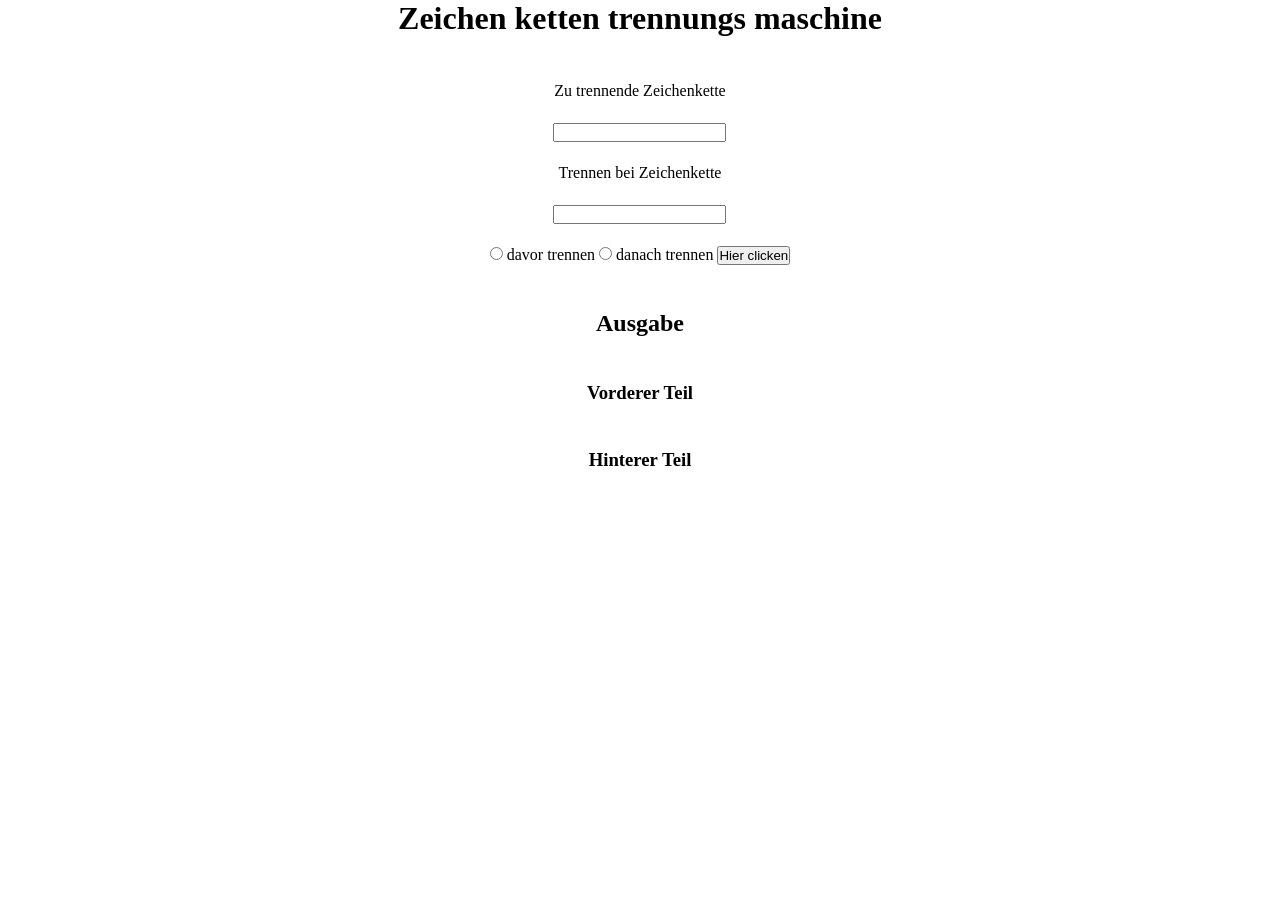
<file: project/index.html>
<!DOCTYPE html>
<html lang="en">
<head>
    <meta charset="UTF-8">
    <meta name="viewport" content="width=device-width, initial-scale=1.0">
    <title>Document</title>
    <link rel="stylesheet" href="assets/css/styles.css">
</head>
<body>
    <h1>Zeichen ketten trennungs maschine</h1>
    <form action="" onsubmit="sub(); return false">
        <label for="kette">Zu trennende Zeichenkette</label>
        <input type="text" id="kette" required>
        <label for="trennungsstück">Trennen bei Zeichenkette</label>
        <input type="text" id="trennung" maxlength="1">
        <div class="radioBox">
            <input type="radio" name="position" id="radioVorn" value="davor" required>
            <label for="postion">davor trennen</label>
            <input type="radio" name="position" id="radioHinter" value="danach" required>
            <label for="postion">danach trennen</label>
            <input type="submit" value="Hier clicken">
        </div>
    </form>
        <h2>Ausgabe</h2>
        <div class="vorder">
            <h3>Vorderer Teil </h3>
            <p id="vorne"></p>
        </div>
        <div class="hinter">
            <h3>Hinterer Teil </h3>
            <p id="hinten"></p>
        </div>
    <script src="assets/js/main.js"></script>
</body>
</html>
</file>
<file: project/assets/css/styles.css>
*{
    margin: 0;
    padding: 0;
    box-sizing: border-box;
}

body{
    display: flex;
    flex-direction: column;
    justify-content: center;
    align-items: center;
    gap: 5vh; 
}

form{
    display: flex;
    flex-direction: column;
    justify-content: center;
    align-items: center;
    gap: 2.5vh; 
}
</file>
